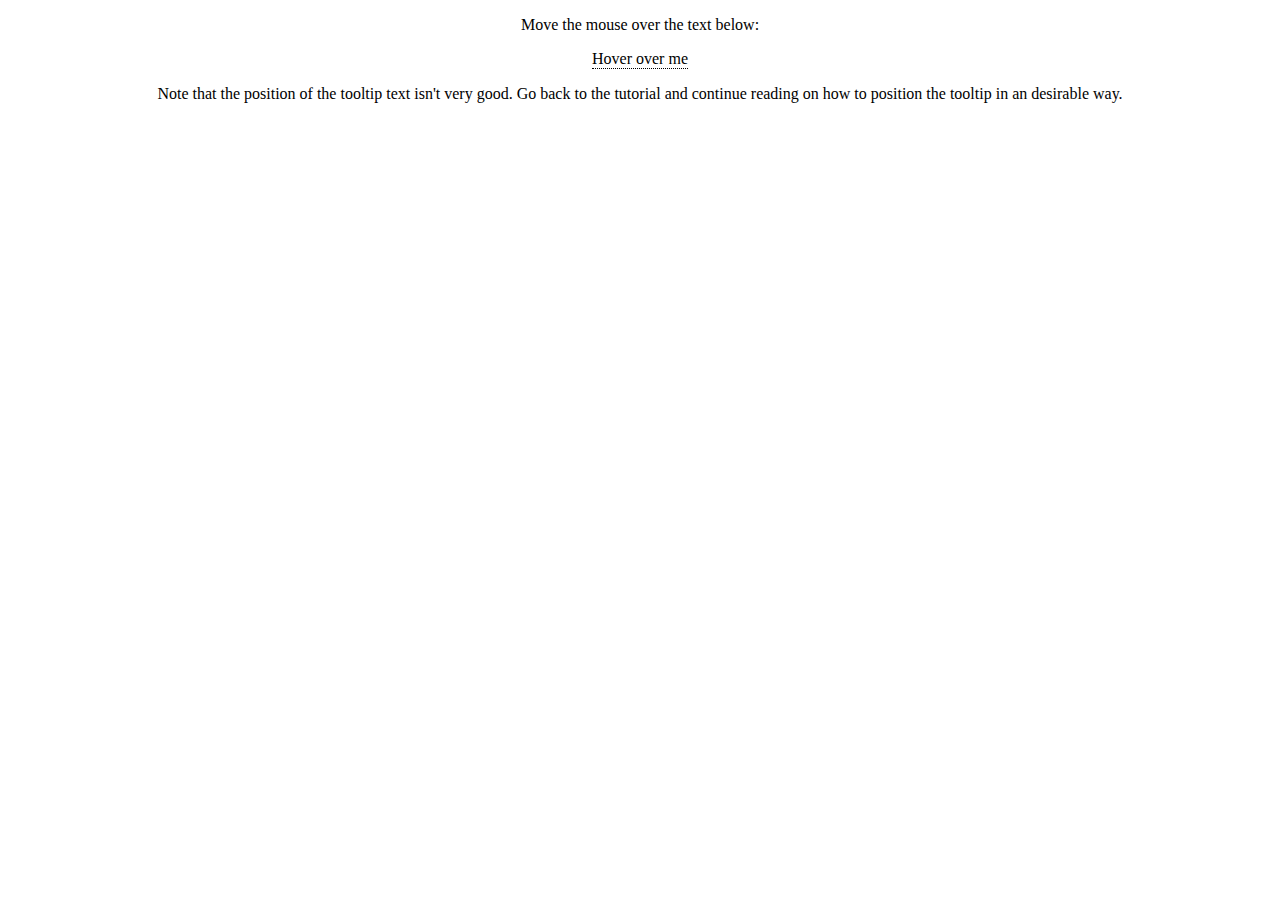
<file: test.html>
<!DOCTYPE html>
<html>
<style>
.tooltip {
    position: relative;
    display: inline-block;
    border-bottom: 1px dotted black;
}

.tooltip .tooltiptext {
    visibility: hidden;
    width: 120px;
    background-color: black;
    color: #fff;
    text-align: center;
    border-radius: 6px;
    padding: 5px 0;

    /* Position the tooltip */
    position: absolute;
    z-index: 1;
}

.tooltip:hover .tooltiptext {
    visibility: visible;
}
</style>
<body style="text-align:center;">

<p>Move the mouse over the text below:</p>

<div class="tooltip">Hover over me
  <span class="tooltiptext">Tooltip text</span>
</div>

<p>Note that the position of the tooltip text isn't very good. Go back to the tutorial and continue reading on how to position the tooltip in an desirable way.</p>

</body>
</html>
</file>
